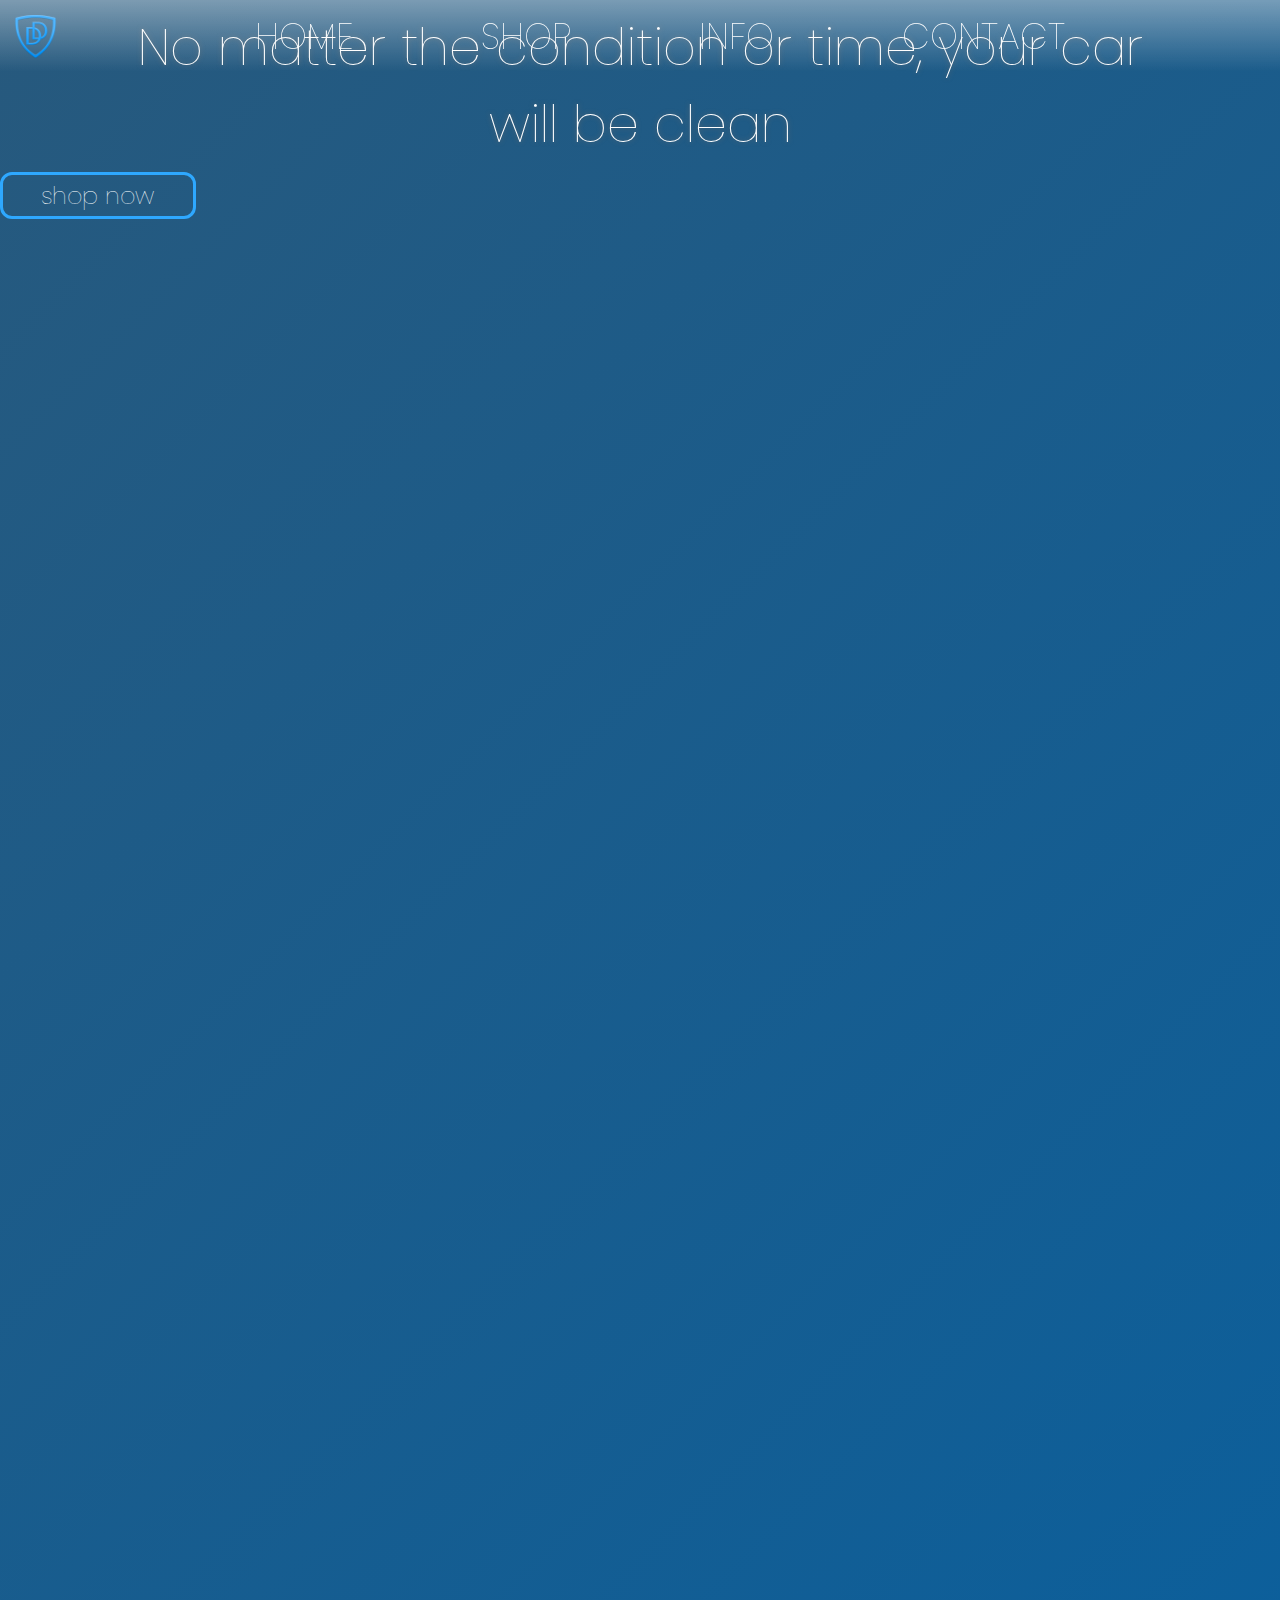
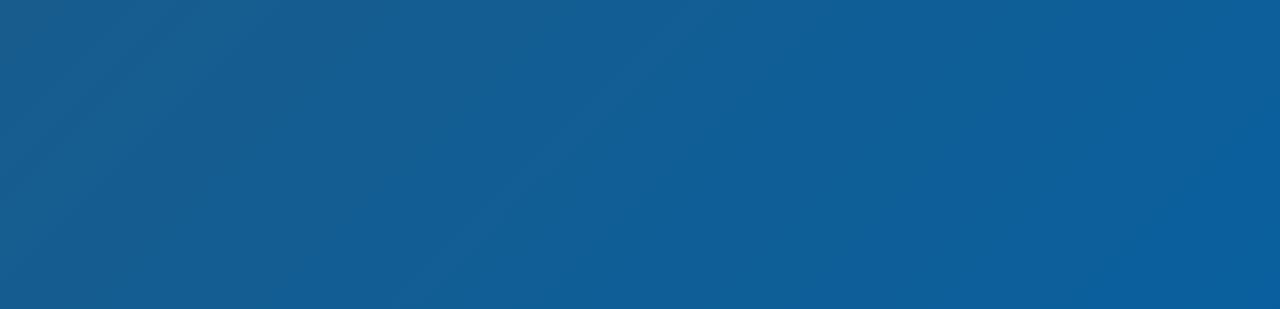
<file: homepage.html>
<!DOCTYPE html>
<html lang="en">
	<head>
		<meta charset="UTF-8" />
		<meta http-equiv="X-UA-Compatible" content="IE=edge" />
		<meta name="viewport" content="width=device-width, initial-scale=1.0" />
		<title>Debris Defender</title>
		<link rel="stylesheet" href="style.css" />
		<link rel="shortcut icon" href="logo192.png" type="image/png" />
	<body>
		<nav class="navbar">
			<img class="logo" src="logo192.png" alt="" />
			<ul class="navbar-elements">
				<li class="navbar-hover-link"><a href="link">Home</a></li>
				<li class="navbar-hover-link"><a href="link">Shop</a></li>
				<li class="navbar-hover-link"><a href="link">Info</a></li>
				<li class="navbar-hover-link"><a href="link">Contact</a></li>
			</ul>
		</nav>
		<section class="backdrop">
			<h1 class="title">No matter the condition or time, your car will be clean</h1>

			<div class="newbutton">
				<a href="#" class="button2">shop now</a>
			  </div>
		</section>

		<div style="width: vw; height: 1000px"></div>
		
		<script src="script.js"></script>
	</body>
</html>
</file>
<file: style.css>
@import url("https://fonts.googleapis.com/css2?family=Poppins:wght@100;200;300;400;600&display=swap");
@import url("https://fonts.googleapis.com/css2?family=Kanit:wght@100&display=swap");

html {
	zoom: 100%;
	scroll-behavior: smooth;
}

body {
	background-color: black;
	margin: 0;
	padding: 0;
	font-family: "Poppins", sans-serif;

	background: linear-gradient(-45deg, #002c4b, #203f55, #0062a9, #27597d);
	background-size: 400% 400%;
	animation: gradient 5s ease infinite;

	max-width: 100%;
	overflow-x: hidden;
}

@keyframes gradient {
	0% {
		background-position: 0% 50%;
	}
	50% {
		background-position: 100% 50%;
	}
	100% {
		background-position: 0% 50%;
	}
}

.logo {
	overflow: visible;
	position: absolute;
	left: 1vw;
	top: auto;
	height: 5vh;
	width: auto;

	transition: 0.25s;
}

.logo:hover {
	margin: 15px 0 0 5px;
	transform: scale(1.5);
}

/* .logo:before {
	content: "";
	background: red;
	position: absolute;

	display: flex;

	width: 50px;
	height: 50px;
} */

.navbar {
	display: flex;
	justify-content: center;
	align-items: center;

	margin: 0px 0px 0px 0px;

	width: 100vw;
	height: 8vh;
	position: fixed;
	top: 0;
	/* background: rgba(206, 206, 206, 0.219);
	 */

	background-image: linear-gradient(
		0deg,
		rgba(255, 255, 255, 0),
		rgba(255, 255, 255, 0.4)
	);

	/* box-shadow: 0px 10px 20px -5px #858585; */
	transition: 0.5s;
	z-index: 10;
}

/* .navbar:after {
	content: "";
	position: absolute;
	top: 10vh;
	left: 0;
	width: 100%;
	height: 5vh;
	background-image: linear-gradient(180deg, rgba(141, 141, 141, 0.3), white);

	 z-index: -1;
}*/

.navbar ul {
	width: 90vw;
	display: flex;
	justify-content: center;
	align-items: center;
}

.navbar ul li {
	position: relative;

	list-style: none;
	display: inline-block;
	padding: 0 4vw;

	text-transform: uppercase;

	transition: 1s;
}

.navbar ul li a {
	/* color: #2ea8ff; */
	color: white;
	font-weight: lighter;
	/* font-size: 4vh; */
	font-size: min(4vh, 4vw);
	text-decoration: none;
	padding: 0 1vw;

	transition: 0.6s;
}

.navbar ul:hover li a {
	transform: scale(1.5);
	opacity: 0.75;
	filter: blur(1px);
}

.navbar ul li a:hover {
	color: #2ea8ff;
	transform: scale(2);
	opacity: 1;
	filter: blur(0);
}

.navbar ul li a:before {
	content: "";
	position: absolute;
	top: 0;
	left: 0;
	width: 100%;
	height: 100%;
	background: #fff;
	transition: transform 0.5s;
	transform-origin: right;
	transform: scaleX(0);
	z-index: -1;

	border-radius: 0;
}

.navbar ul li a:hover:before {
	transition: transform 0.5s;
	transform-origin: left;
	transform: scaleX(1);
}

.navbar-elements {
	width: fit-content;
}

.backdrop {
	/* display: flex;
	justify-content: center;
	align-items: center; */

	position: relative;
	width: 100%;
	height: 100vh;
	/* background: url(/img/car.jpg); */
	background-size: cover;
}

nav.navbar.sticky {
	background: rgba(255, 255, 255, 0.2);
}

.title {
	font-size: 4vw;

	/* text-shadow: -1px 1px 0 #000, 1px 1px 0 #000, 1px -1px 0 #000; */
	text-shadow: 0px 0px 5px rgb(105, 105, 105);

	margin: 1vh 10vw;

	color: #fff;
	font-weight: 100;
	text-align: center;

	/* transform: translateY(30vh); */
}

@keyframes sheen {
	0% {
		transform: skewY(-45deg) translateX(0);
	}
	100% {
		transform: skewY(-45deg) translateX(12.5em);
	}
}

.newButton {
	position: relative;

	margin: 2vh 0;
	width: 100%;
	/* text-transform: uppercase;in */

	display: flex;
	justify-content: center;
	align-items: center;

	/* transform: translateY(45vh); */
	/* margin-top: min(1vw, 25px); */
}

.button2 {
	/* padding: 0.75em 2em; */
	left: 0;
	padding: 3px 3vw 3px 3vw;

	text-align: center;
	text-decoration: none;
	color: #fff;
	border: 3px solid #2ea8ff;
	font-size: 24px;
	font-weight: 100;
	display: inline-block;
	border-radius: 0.5em;
	transition: all 0.2s ease-in-out;
	position: relative;
	overflow: hidden;
}

.button2:before {
	content: "";
	background-color: rgba(255, 255, 255, 0.5);
	height: 100%;
	width: 3em;
	display: block;
	position: absolute;
	top: 0;
	left: -4.5em;
	transform: skewX(-45deg) translateX(0);
	transition: none;
}

.button2:hover {
	background-color: #2ea8ff;
	color: #fff;
	border-bottom: 4px solid darken(#2ea8ff, 10%);
}

.button2:hover:before {
	transform: skewX(-45deg) translateX(13.5em);
	transition: all 0.5s ease-in-out;
}

footer {
	display: block;
	overflow: show;

	width: 100vw;
	height: auto;

	background-image: linear-gradient(0deg, rgba(78, 78, 78, 0.75), transparent);
}

.socials {
	float: right;
}

.socials ul {
	list-style: none;
	text-decoration: none;
	display: flex;

	position: relative;
	margin: 10px 30px;
	margin-top: 0px;
}

.socials ul li {
	margin: 0 5px;
	line-height: 3vmax;
}

.icon {
	padding: 5px;
	border: white solid 1px;
	border-radius: 100%;
	color: white;
	text-align: center;
	transition: 0.5s;

	height: 3vmax;
	width: 3vmax;
}

.icon:hover {
	border-color: #2ea8ff;
	background-color: #2ea8ff;
	color: black;
}

.leftFooter {
	float: left;
	width: auto;
	margin: auto;
	padding-left: 10px;
	color: rgb(198, 198, 198);
	font-weight: 100;
	font-size: 2vmax;
}

.leftFooter p {
	margin: 0;
	line-height: 20px;
	font-size: 3vmax;
	margin: 2px;
	width: fit-content;
	color: white;
}

.title-container {
	width: 100vw;
	height: auto;
	margin: 0;

	display: flex;
	justify-content: center;
	align-items: center;
}

.email {
	color: rgb(167, 167, 167);
	font-size: 2vmax;

	text-decoration: underline;
	margin: 0;
	line-height: 15px;
	width: fit-content;
}

/* #mc_embed_signup {
	width: 100vw;
	margin: 0 10vw;
	display: flex;
	justify-content: center;
	align-items: center;
} */

#mce-EMAIL {
	width: 70vw;
	height: max(5vh, 30px);

	text-decoration: none;
	font-family: inherit;
	font-weight: 100;
	color: #fff;
	font-size: min(4vh, 4vw);
	text-align: center;

	background-color: transparent;
	border: solid white 2px;
	border-radius: 5px;

	padding: 0;
	margin: 0 1vw 0 0;
}

#mce-EMAIL::placeholder {
	color: rgba(255, 255, 255, 0.7);
	text-decoration: none;
}

#mc-embedded-subscribe {
	width: auto;
	height: max(5vh, 30px);
	text-decoration: none;
	text-transform: lowercase;
	font-family: inherit;
	font-weight: 100;
	color: #fff;
	font-size: min(3.5vh, 3.5vw);
	text-align: center;
	border: solid #2ea8ff 2px;
	border-radius: 5px;
	background-color: #2ea8ff;

	padding: 0 10px;

	transition: 0.7s;
}

#mc-embedded-subscribe:hover {
	background-color: #2570a6;
	border: solid #2570a6 2px;

	cursor: pointer;
}

/* 
.button::hover {
	background-color: #237fc1;
} */

/* #mc-embedded-subscribe-form {
	margin: 0;
	padding: 0;
} */

.info {
	margin: 10vw;
}

.info h1 {
	margin: 3vh 0 0 0;
	font-size: max(3.5vw, 3.5vh);
	color: white;
	font-weight: 200;
}

.info p {
	margin: 0;
	font-size: max(3vw, 4vh);
	color: rgb(179, 179, 179);
	font-weight: 100;
}

.video-container {
	position: relative;
	/* width: 70vw; */
	width: 100%;
	padding-bottom: 56.25%;

	height: 0;
	/* margin: 0 10vw; */
	/* transform: translateY(50%); */
}

.video-container iframe {
	position: absolute;
	top: 0;
	left: 0;
	width: 100%;
	height: 100%;

	/* transform: translateY(50%); */
}

.video-container-2 {
	height: 100vh;

	margin: 0 15%;
}

.container1 {
	display: flex;
	justify-content: center;
	align-items: center;
}

.validate {
	display: flex;
	justify-content: center;
	align-items: center;
}

.contact-container {
	margin: 8vw;
}

.people img {
	width: 9vmax;
	height: 9vmax;

	border-radius: 100%;
	border: 3px solid white;
	background: rgba(227, 227, 227, 0.8);
}

.people {
	display: grid;
	grid-row-gap: 1vh;
	grid-template-columns: calc(9vmax + 6px) auto calc(9vmax + 6px) auto;
	grid-template-rows: 20% 30% 20% 30%;
}

.people p {
	text-transform: uppercase;
	color: white;
	font-weight: 100;
	font-size: 3vmax;
	margin: 0;
	padding-left: 2vmax;
}

.people a {
	color: #a7a7a7;
	font-weight: 200;
	font-size: 2vmax;

	padding-left: 2vmax;
	padding-top: 1vh;
}

.people .noah1 {
	grid-column: 1/2;
	grid-row: 1 / span 2;
}
.people .noah2 {
	grid-column: 2/3;
	grid-row: 1/2;
}
.people .noah3 {
	grid-column: 2/3;
	grid-row: 2/3;
}
.people .gavin1 {
	grid-column: 3/4;
	grid-row: 1 / span 2;
}
.people .gavin2 {
	grid-column: 4/5;
	grid-row: 1/2;
}
.people .gavin3 {
	grid-column: 4/5;
	grid-row: 2/3;
}
.people .josh1 {
	grid-column: 1/2;
	grid-row: 3 / span 2;
}
.people .josh2 {
	grid-column: 2/3;
	grid-row: 3/4;
}
.people .josh3 {
	grid-column: 2/3;
	grid-row: 4/5;
}
.people .ali1 {
	grid-column: 3/4;
	grid-row: 3 / span 2;
}
.people .ali2 {
	grid-column: 4/5;
	grid-row: 3/4;
}
.people .ali3 {
	grid-column: 4/5;
	grid-row: 4/5;
}

@media only screen and (max-width: 700px) {
	.people {
		grid-template-columns: calc(9vmax + 6px) auto;
		grid-template-rows: 1fr 1fr 1fr 1fr 1fr 1fr 1fr 1fr;
	}

	.people .noah1 {
		grid-column: 1/2;
		grid-row: 1 / span 2;
	}
	.people .noah2 {
		grid-column: 2/3;
		grid-row: 1/2;
	}
	.people .noah3 {
		grid-column: 2/3;
		grid-row: 2/3;
	}
	.people .gavin1 {
		grid-column: 1/2;
		grid-row: 3 / span 2;
	}
	.people .gavin2 {
		grid-column: 2/3;
		grid-row: 3/4;
	}
	.people .gavin3 {
		grid-column: 2/3;
		grid-row: 4/5;
	}
	.people .josh1 {
		grid-column: 1/2;
		grid-row: 5 / span 2;
	}
	.people .josh2 {
		grid-column: 2/3;
		grid-row: 5/6;
	}
	.people .josh3 {
		grid-column: 2/3;
		grid-row: 6/7;
	}
	.people .ali1 {
		grid-column: 1/2;
		grid-row: 7 / span 2;
	}
	.people .ali2 {
		grid-column: 2/3;
		grid-row: 7;
	}
	.people .ali3 {
		grid-column: 2/3;
		grid-row: 8;
	}
}

model-viewer {
	width: 50vw;
	height: 50vh;
	border: 5px solid rgba(255, 255, 255, 0.446);
	border-radius: 1rem;
}

.model-three {
	display: flex;
	justify-content: center;
	align-items: center;
}

.prototype-img {
	width: 40vw;
	height: auto;
}

.shop-container {
	width: 100vw;
	display: flex;
	justify-content: center;
	align-items: center;
}

.left-shop {
	width: 100%;
	display: flex;
	justify-content: center;
	align-items: center;
	margin: 3vmax;
}

.right-shop {
	width: 100%;
	display: inline-block;
	text-align: left;
	margin: 3vmax;
}

.shop-container h1 {
	/* margin: 3vh 0 0 0; */
	font-size: max(3.5vw, 3.5vh);
	color: white;
	font-weight: 200;
}

.shop-container p {
	/* margin: 0; */
	font-size: max(2.5vw, 3.5vh);
	color: rgb(179, 179, 179);
	font-weight: 100;
}

.shop-btn {
	width: 15vw;
}

.prod-img {
	/* transform: scale(2); */
	width: 100%;
	max-width: 500px;
	height: auto;
}
</file>
